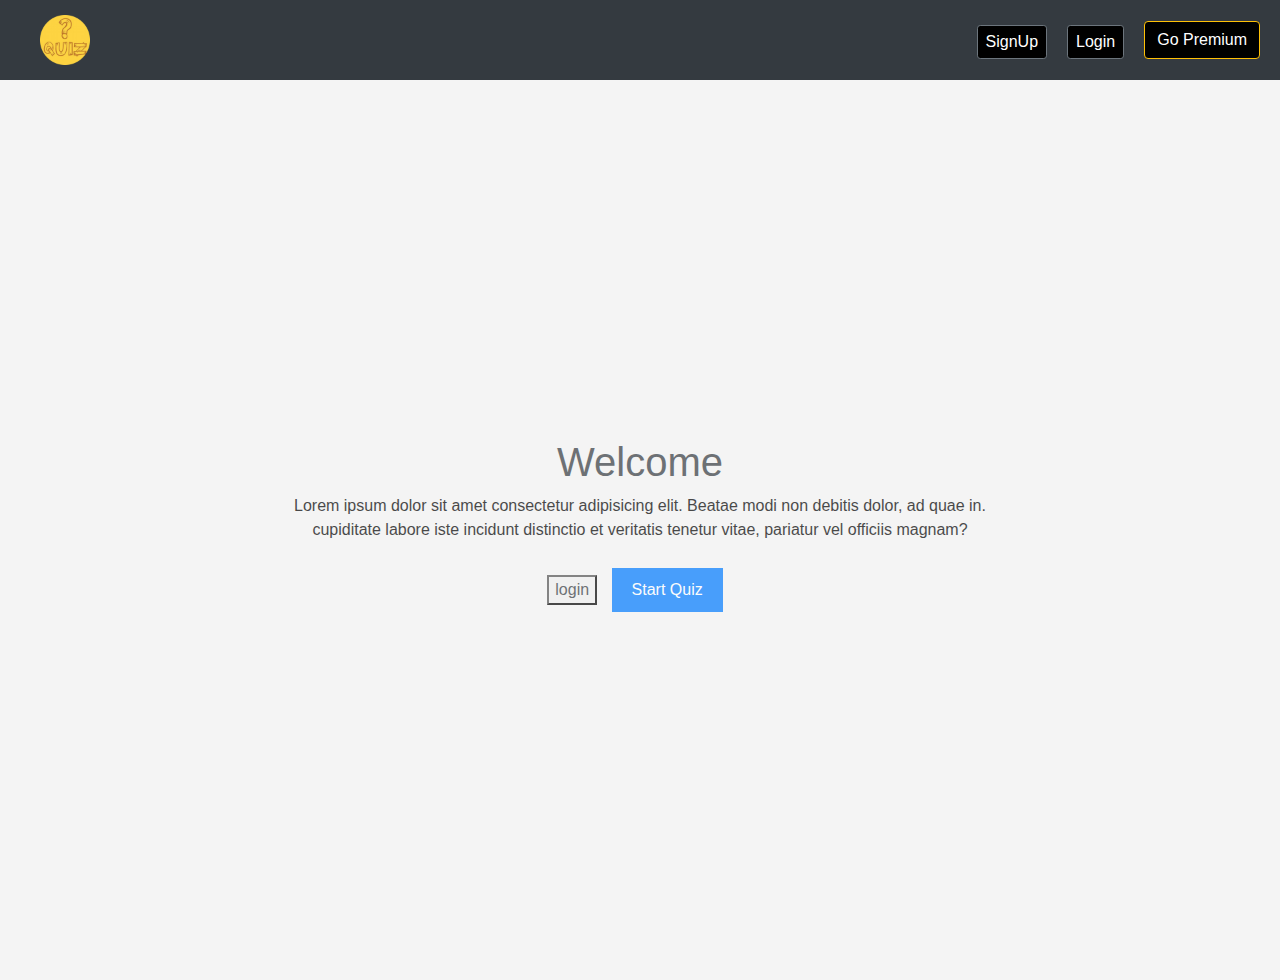
<file: index.html>
<!DOCTYPE html>
<html lang="en">

<head>
    <meta charset="UTF-8">
    <meta name="viewport" content="width=device-width, initial-scale=1.0">
    <title>Quiz Game</title>
    <link rel="stylesheet" href="https://cdn.jsdelivr.net/npm/bootstrap@4.0.0/dist/css/bootstrap.min.css" integrity="sha384-Gn5384xqQ1aoWXA+058RXPxPg6fy4IWvTNh0E263XmFcJlSAwiGgFAW/dAiS6JXm" crossorigin="anonymous">
    <link rel="stylesheet" href="styles.css">
</head>

<body>
    <nav class="navbar navbar-expand-lg navbar-dark bg-dark">
        <a class="navbar-brand" href="#"><img class="logo" src="./images/logo.png" alt=""></a>
        <button class="navbar-toggler" type="button" data-toggle="collapse" data-target="#navbarSupportedContent" aria-controls="navbarSupportedContent" aria-expanded="false" aria-label="Toggle navigation">
            <span class="navbar-toggler-icon"></span>
        </button>
    
        <div class="collapse navbar-collapse" id="navbarSupportedContent">
            <ul class="navbar-nav ml-auto">
                <form class="nav-form form-inline">
                    <li class="nav-item">
                        <a href="signup.html">
                            <button class="btn btn-sm btn-outline-secondary" type="button">SignUp</button>
                        </a>
                    </li>
                    <li class="nav-item">
                        <a href="login.html">
                            <button class="btn btn-sm btn-outline-secondary" type="button">Login</button>
                        </a>
                    </li>
                    <li class="nav-item">
                        <a href="#">
                            <button class="btn btn-outline-warning" type="button">Go Premium</button>
                        </a>
                    </li>
                </form>
            </ul>
        </div>
    </nav>
    
    <div class="container landing">
        <div id="login-signup-buttons">
            <h1 class="text-dark">Welcome</h1>
            <p> Lorem ipsum dolor sit amet consectetur adipisicing elit. Beatae modi non debitis dolor, ad quae in. <br> cupiditate labore iste incidunt distinctio et veritatis tenetur vitae, pariatur vel officiis magnam?</p>
            <button id="login-button"><a style="text-decoration: none;" class="text-dark" href="login.html">login</a></button>
            <button id="start-quiz-button" onclick="scrollToQuiz()">Start Quiz</button>
        </div>

        <div id="quiz-container" class="bg-white p-4 rounded shadow">
            <h1 class="mb-4">Quiz Game</h1>
            <div id="question-container" class="mb-4"></div>
            <div id="answer-buttons" class="btn-container"></div>
            <button id="next-button" class="btn btn-primary" style="display: none;">Next</button>
        </div>
    </div>

    <script>
        const questions = [{
        question: 'What is two plus two?',
                answers: [
                    { text: 'four', correct: true },
                    { text: 'five', correct: false },
                    { text: 'three', correct: false },
                    { text: 'seven', correct: false }
                ]
            },
            {
                question: 'What is the capital of France?',
                answers: [
                    { text: 'Paris', correct: true },
                    { text: 'Berlin', correct: false },
                    { text: 'Madrid', correct: false },
                    { text: 'Rome', correct: false }
                ]
            },
            {
                question: 'What is the national vegii of Pakistan?',
                answers: [
                    { text: 'carrot', correct: false },
                    { text: 'lady finger', correct: true },
                    { text: 'onion', correct: false },
                    { text: 'tomato', correct: false }
                ]
            },
            {
                question: 'What is the 4 times 8?',
                answers: [
                    { text: '32', correct: true },
                    { text: '36', correct: false },
                    { text: '38', correct: false },
                    { text: '40', correct: false }
                ]
            },
            {
                question: 'What is quaid\'s name?',
                answers: [
                    { text: 'Iqbal', correct: false },
                    { text: 'Ahmed khan', correct: false },
                    { text: 'MOhammad ALi', correct: true },
                    { text: 'Rome', correct: false }
                ]
            },
            {
                question: 'What does plant exhale at day?',
                answers: [
                    { text: 'carbon', correct: false},
                    { text: 'Water', correct: false },
                    { text: 'oxygen', correct: true },
                    { text: 'nitrogen', correct: false }
                ]
            },
            {
                question: 'What is called gate of islam?',
                answers: [
                    { text: 'Sindh', correct: true },
                    { text: 'Panjab', correct: false },
                    { text: 'Madrid', correct: false },
                    { text: 'Rome', correct: false }
                ]
            },
            {
                question: 'Who won latest world cup?',
                answers: [
                    { text: 'pakistan', correct: false },
                    { text: 'Berlin', correct: false },
                    { text: 'Madrid', correct: false },
                    { text: 'Australia', correct: true }
                ]
            },
            {
                question: 'What color is sky at night?',
                answers: [
                    { text: 'Black', correct: true },
                    { text: 'Grey', correct: false },
                    { text: 'orange', correct: false },
                    { text: 'Sky blue', correct: false }
                ]
            },
            {
                question: 'Which planet is known as the Red Planet?',
                answers: [
                    { text: 'Earth', correct: false },
                    { text: 'Mars', correct: true },
                    { text: 'Venus', correct: false },
                    { text: 'Jupiter', correct: false }
                ]
            },
            {
                question: 'Who wrote "Romeo and Juliet"?',
                answers: [
                    { text: 'Charles Dickens', correct: false },
                    { text: 'William Shakespeare', correct: true },
                    { text: 'Jane Austen', correct: false },
                    { text: 'Leo Tolstoy', correct: false }
                ]
            }
        
        ]

    let currentQuestionIndex = 0;

    const questionContainer = document.getElementById('question-container');
    const answerButtons = document.getElementById('answer-buttons');
    const nextButton = document.getElementById('next-button');
    const quizContainer = document.getElementById('quiz-container');
    const loginSignupButtons = document.getElementById('login-signup-buttons');

    nextButton.addEventListener('click', nextQuestion);

    function startGame() {
        currentQuestionIndex = 0;
        nextButton.style.display = 'none';
        showQuestion(questions[currentQuestionIndex]);
        quizContainer.style.display = 'none';
        loginSignupButtons.style.display = 'block';
    }

    function showQuestion(question) {
        questionContainer.innerHTML = question.question;
        answerButtons.innerHTML = '';
        question.answers.forEach(answer => {
            const button = document.createElement('button');
            button.innerHTML = answer.text;
            button.classList.add('btn');
            button.addEventListener('click', () => selectAnswer(answer, button));
            answerButtons.appendChild(button);
        });
    }

    function selectAnswer(answer, button) {
        const correct = answer.correct;
        if (correct) {
            nextButton.style.display = 'block';
        } else {
            alert('Incorrect answer!'); // Display alert on incorrect answer
            disableButton(button);
        }
    }

    function disableButton(button) {
        button.disabled = true;
    }

    function nextQuestion() {
        nextButton.style.display = 'none';
        currentQuestionIndex++;

        if (currentQuestionIndex < questions.length) {
            showQuestion(questions[currentQuestionIndex]);
            enableButtons();
        } else {
            quizContainer.innerHTML = 'Quiz complete! 🎉';
            answerButtons.innerHTML = '';
        }
    }

    function enableButtons() {
        const buttons = document.querySelectorAll('.btn');
        buttons.forEach(button => {
            button.disabled = false;
        });
    }

    function scrollToQuiz() {
        // Scroll to the quiz container
        quizContainer.style.display = 'block';
        loginSignupButtons.style.display = 'none';
        quizContainer.scrollIntoView({ behavior: 'smooth' });
    }

    startGame();
</script>

</body>

</html>
</file>
<file: styles.css>
body {
    font-family: 'Arial', sans-serif;
    background-color: #f4f4f4;
    margin: 0;
    padding: 0;
}

.logo{
    margin-left: 30px;
    height: 50px;
}
.navbar {
    background-color: #007bff;
    padding: 10px;
    color: white;
    text-align: center;
}
.nav-form{
    display: flex;
    flex-direction: row;
    align-items: end;
}
.nav-form.form-inline button {
    margin: 10px;
}

.container {
    display: flex;
    align-items: center;
    justify-content: center;
    height: 100vh;
}

#quiz-container {
    text-align: center;
    background-color: rgba(255,255,255,0.8);
    padding: 20px;
    border-radius: 10px;
    box-shadow: inset 0 0 10px #f8a100;
}

.btn-container {
    display: flex;
    flex-direction: column;
    margin-top: 20px;
}

.btn {
    margin: 5px 0;
    font-size: 16px;
    cursor: pointer;
    background-color: black;
    color: white;
}

.btn-wrong {
    background-color: #dc3545; /* Red color for wrong answers */
}

#next-button {
    margin-top: 10px;
    background-color: #007bff;
    color: white;
    border: none;
    padding: 10px 20px;
    font-size: 16px;
    cursor: pointer;
}
#start-quiz-button {
    background-color: #007bff;
    color: white;
    border: none;
    padding: 10px 20px;
    font-size: 16px;
    cursor: pointer;
    margin: 10px;
}
#quiz-container {
    text-align: center;
    background-color: rgba(255, 255, 255, 0.8);
    padding: 20px;
    border-radius: 10px;
    box-shadow: inset 0 0 10px #f8a100;
    margin-top: 20px; /* Add margin to separate quiz container from the buttons */
    display: none;
}
.landing {
    background-image: url('https://cmkt-image-prd.freetls.fastly.net/0.1.0/ps/6151529/600/400/m2/fpnw/wm0/quiz-1-.jpg?1553762089&s=d96068830e77e43075284f52d4039c72');
    opacity: 0.7;
    color: rgba(0,0,0,1);
    text-align: center;
}
.landing h1{
    opacity: 1 !important;
}
.divider:after,
.divider:before {
content: "";
flex: 1;
height: 1px;
background: #eee;
}
.h-custom {
height: calc(100% - 73px);
}
@media (max-width: 450px) {
.h-custom {
height: 100%;
}
}
</file>
